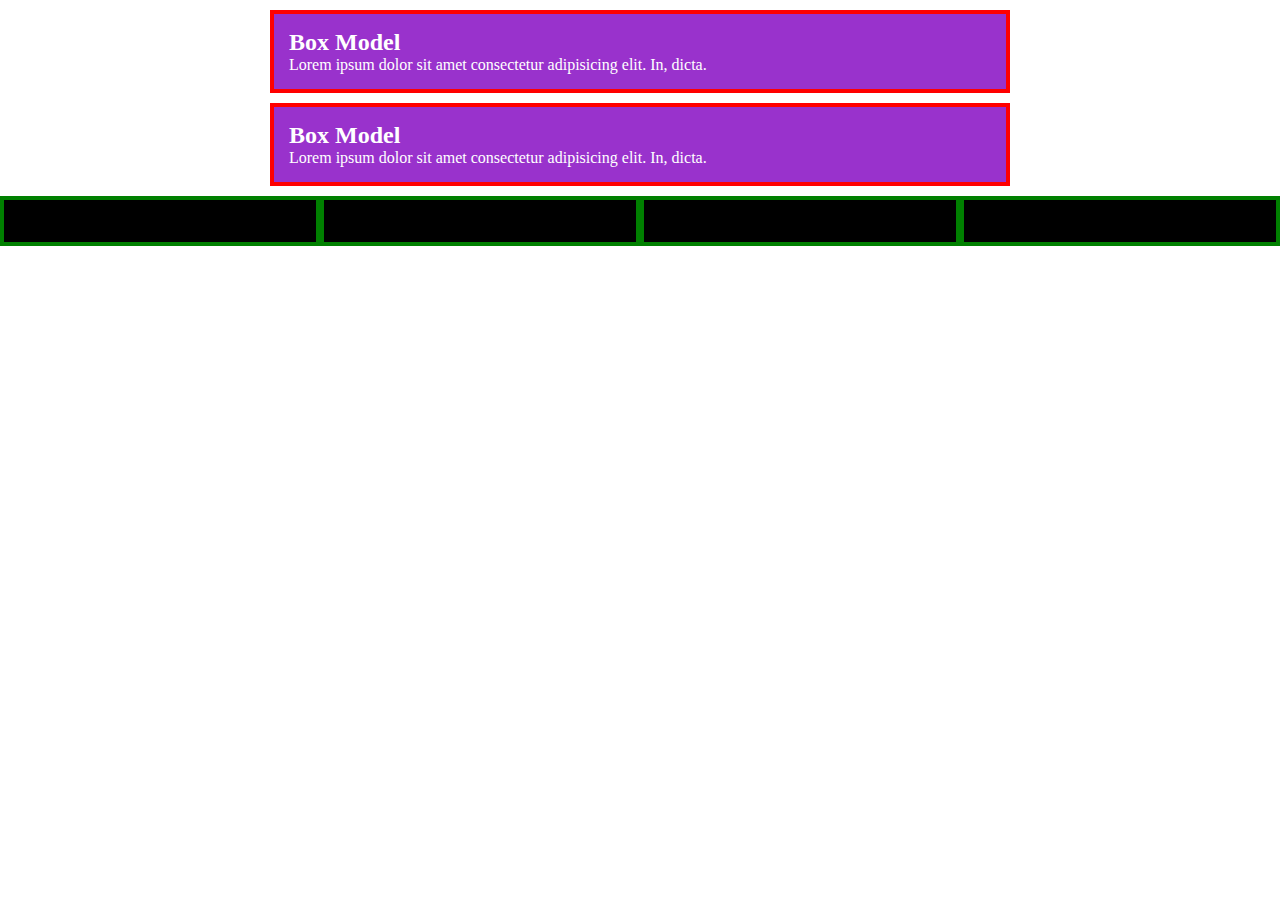
<file: css/05_boxModel.html>
<!DOCTYPE html>
<html lang="en">
  <head>
    <meta charset="UTF-8" />
    <meta http-equiv="X-UA-Compatible" content="IE=edge" />
    <meta name="viewport" content="width=device-width, initial-scale=1.0" />
    <title>Box Model</title>

    <style>
      * {
        margin: 0;
        padding: 8;
      }
      body {
        margin: 0px;
      }

      .container {
        max-width: 760px;
        margin: auto;
      }

      .box {
        background: darkorchid;
        color: #fff;

        padding: 15px;
        /* top & bottom / left & right*/
        /* padding: 15px 40px; */
        /* top > right > bottom > left */
        /* padding: 15px 40px 25px 30px; */

        /* padding-top: 15px; */
        /* padding-right: 40px;
        padding-bottom: 25px;
        padding-left: 30px; */

        border: 4px solid red;

        margin: 10px;
      }

      .blocks {
      }

      .blocks .block {
        width: 25%;
        background: #000;
        height: 50px;
        float: left;
        border: 4px solid green;
        box-sizing: border-box;
      }
    </style>
  </head>
  <body>
    <div class="container">
      <div class="box">
        <h2>Box Model</h2>
        <p>
          Lorem ipsum dolor sit amet consectetur adipisicing elit. In, dicta.
        </p>
      </div>

      <div class="box">
        <h2>Box Model</h2>
        <p>
          Lorem ipsum dolor sit amet consectetur adipisicing elit. In, dicta.
        </p>
      </div>
    </div>
    <div class="blocks">
      <div class="block"></div>
      <div class="block"></div>
      <div class="block"></div>
      <div class="block"></div>
    </div>
  </body>
</html>
</file>
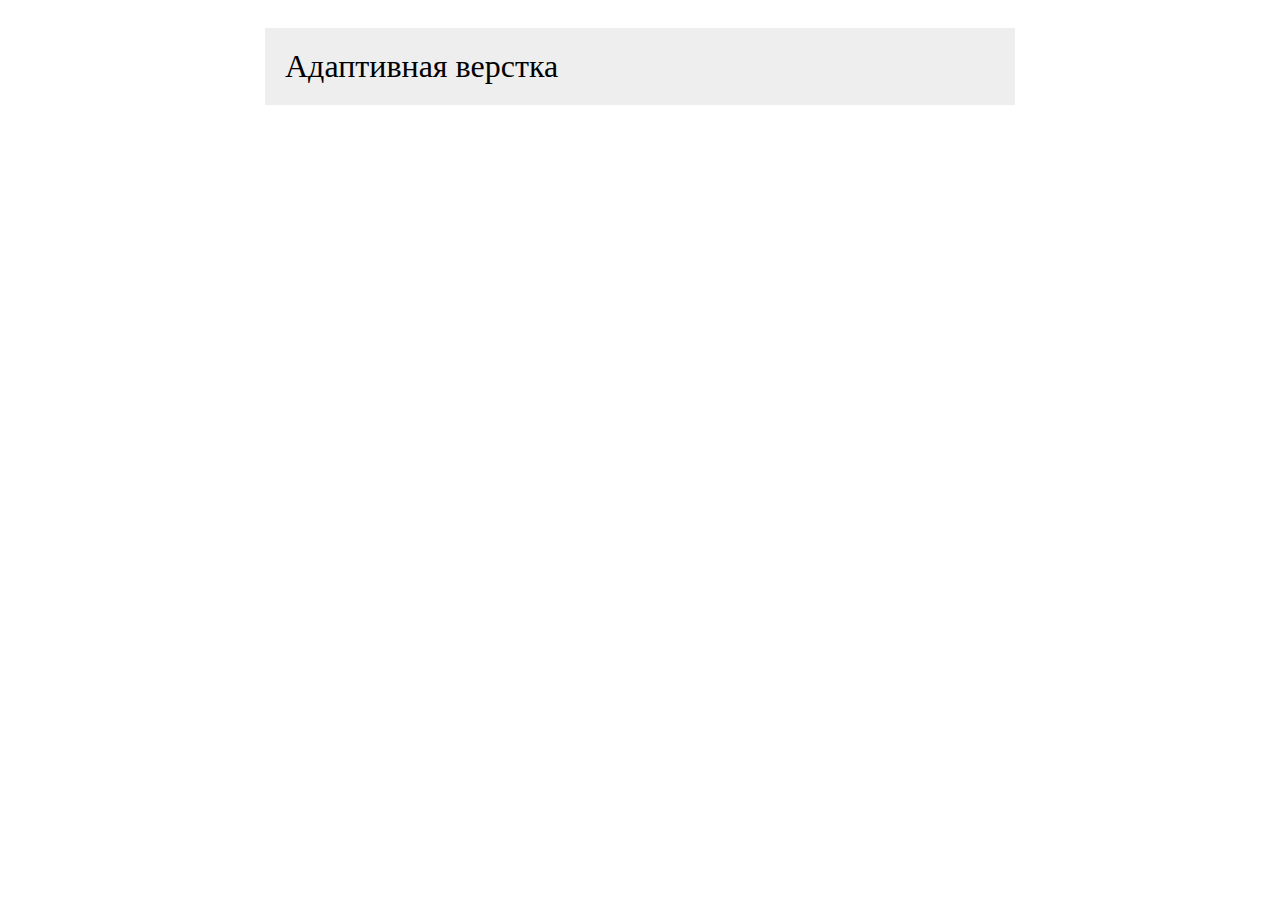
<file: css/10_media.html>
<!DOCTYPE html>
<html lang="en">
  <head>
    <meta charset="UTF-8" />
    <meta http-equiv="X-UA-Compatible" content="IE=edge" />
    <meta name="viewport" content="width=device-width, initial-scale=1.0" />
    <title>Media</title>
    <style>
      .container {
        max-width: 750px;
        padding-top: 20px;
        margin: auto;
      }

      .box {
        padding: 20px;
        background: #eee;
        font-size: 2rem;
      }

      @media (max-width: 500px) {
        .box {
          font-size: 1.5rem;
          padding: 10px;
          text-align: center;
        }
      }
    </style>
  </head>
  <body>
    <div class="container">
      <div class="box">Адаптивная верстка</div>
    </div>
  </body>
</html>
</file>
